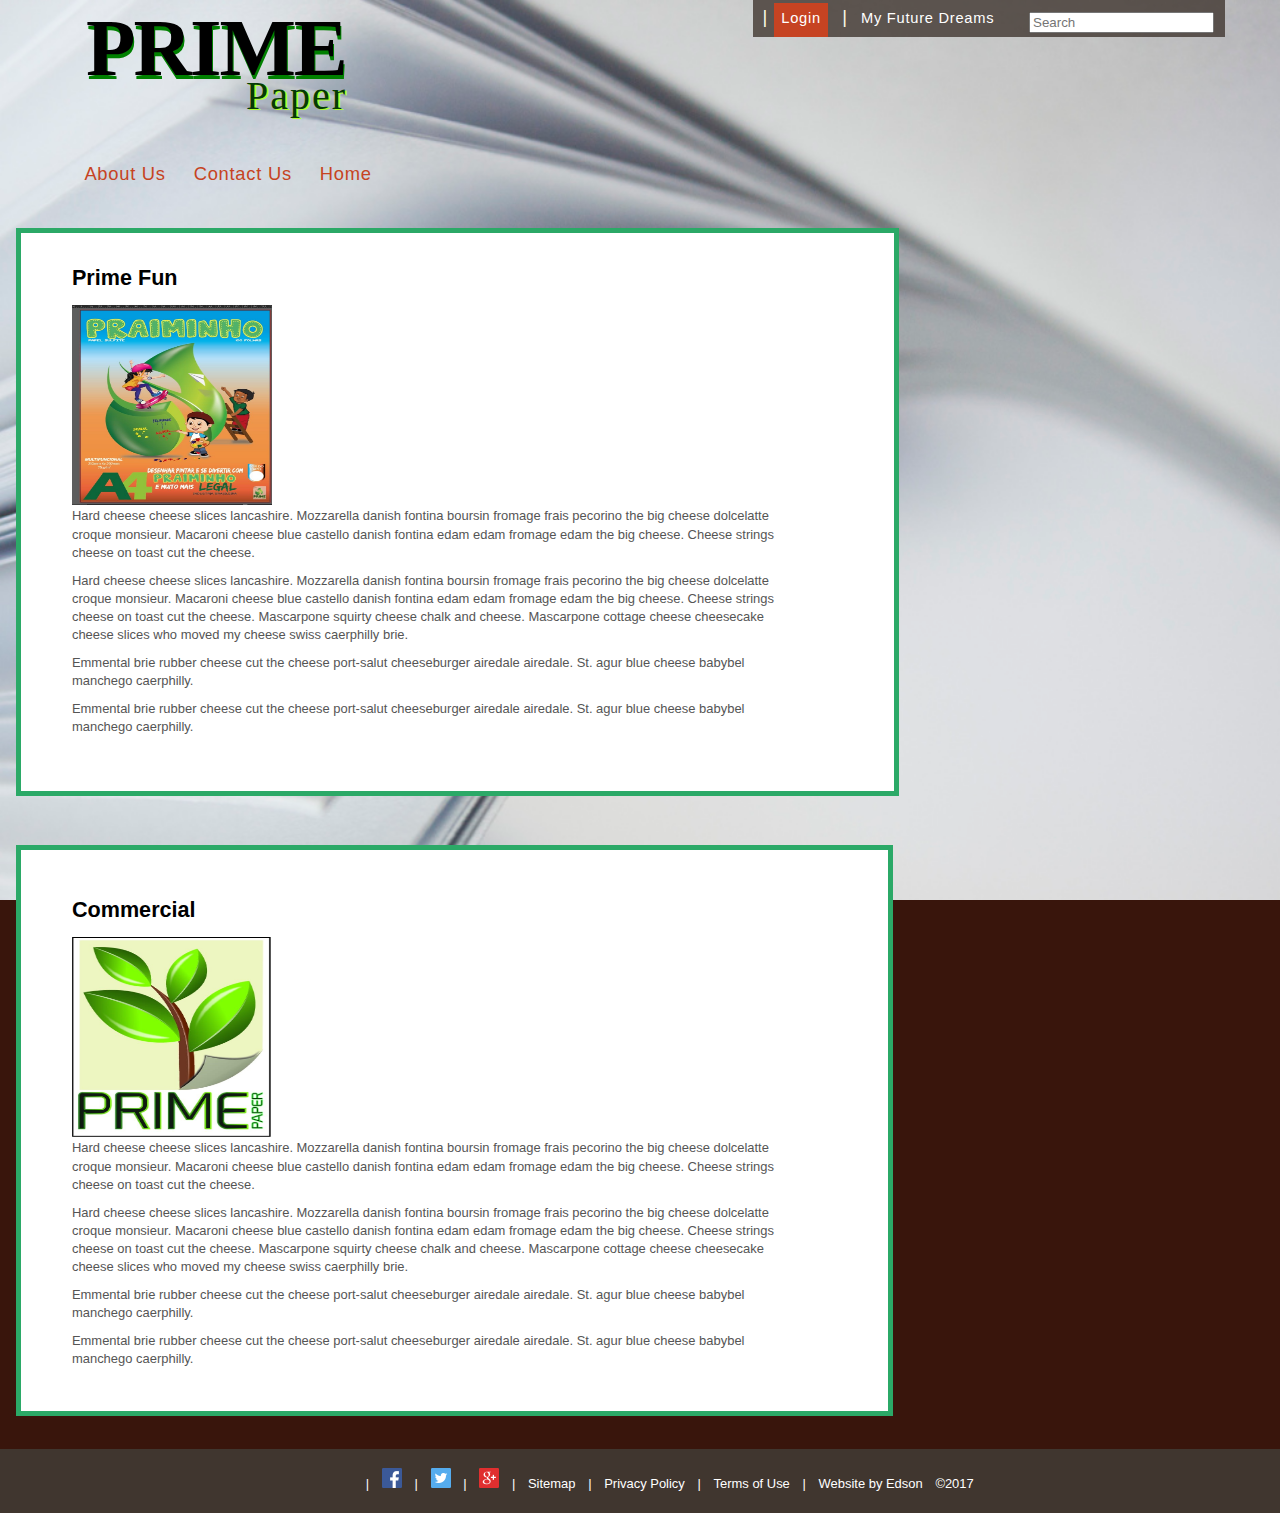
<file: index.html>
<!DOCTYPE html>
<html>

<head>
    <title>Prime Papers</title>
    <link rel="stylesheet" type="text/css" href="main.css">
</head>

<body id="body1">
    <header class="header h2">
        <!--Login menu-->
        <div class="contentWrapper">
            <nav id="utilityMenu">
                <ul>
                    <li class="acctNav"><a href="#" class="active">Login</a></li>
                    <li class="acctNav"><a href="#">My Future Dreams</a></li>
                    <li><input type="search" id="search" placeholder="Search"></li>
                </ul>
            </nav>
            <ul>
                <!--Navigation Menu-->
                <h1 id="h1prime">Prime</h1>
                <h2 id="h2paper">Paper</h2>
            </ul>
            <nav>
                <ul>
                    <li><a href="index_3.html">About
                            Us</a></li>
                    <li><a href="Contact_us.html">Contact Us</a></li>
                    <li><a href="index_1.html">Home</a></li>
                </ul>
            </nav>
        </div>
    </header>
    <section id="sidebar">
        <!--Sidebar Text-->
        <div class="contentWrapper">

            <h1>Prime Fun</h1>
            <div><a href="index_4.html"><img
                        src="img/Praiminho.jpg" width="200px" height="200"></a>
            </div>
            <p>Hard cheese cheese slices lancashire. Mozzarella danish fontina boursin fromage frais pecorino the big
                cheese dolcelatte croque monsieur. Macaroni cheese blue castello danish fontina edam edam fromage edam
                the big cheese. Cheese strings cheese on toast cut the cheese.</p>
            <p>Hard cheese cheese slices lancashire. Mozzarella danish fontina boursin fromage frais pecorino the big
                cheese dolcelatte croque monsieur. Macaroni cheese blue castello danish fontina edam edam fromage edam
                the big cheese. Cheese strings cheese on toast cut the cheese. Mascarpone squirty cheese chalk and
                cheese. Mascarpone cottage cheese cheesecake cheese slices who moved my cheese swiss caerphilly brie.</p>
            <p>Emmental brie rubber cheese cut the cheese port-salut cheeseburger airedale airedale. St. agur blue
                cheese babybel manchego caerphilly.</p>
            <!--Recipe List-->
            <p>Emmental brie rubber cheese cut the cheese port-salut cheeseburger airedale airedale. St. agur blue
                cheese babybel manchego caerphilly.</p>
            <br />

            <br />
        </div>
    </section>
    <section id="sidebar1">
        <div class="contentWrapper">

            <h1>Commercial</h1>
            <div><a href="Commercial.html"><img
                        src="img/Prime_paper1.jpg" width="200px" height="200"></a>
            </div>
            <p>Hard cheese cheese slices lancashire. Mozzarella danish fontina boursin fromage frais pecorino the big
                cheese dolcelatte croque monsieur. Macaroni cheese blue castello danish fontina edam edam fromage edam
                the big cheese. Cheese strings cheese on toast cut the cheese.</p>
            <p>Hard cheese cheese slices lancashire. Mozzarella danish fontina boursin fromage frais pecorino the big
                cheese dolcelatte croque monsieur. Macaroni cheese blue castello danish fontina edam edam fromage edam
                the big cheese. Cheese strings cheese on toast cut the cheese. Mascarpone squirty cheese chalk and
                cheese. Mascarpone cottage cheese cheesecake cheese slices who moved my cheese swiss caerphilly brie.</p>
            <p>Emmental brie rubber cheese cut the cheese port-salut cheeseburger airedale airedale. St. agur blue
                cheese babybel manchego caerphilly.</p>
            <!--Recipe List-->
            <p>Emmental brie rubber cheese cut the cheese port-salut cheeseburger airedale airedale. St. agur blue
                cheese babybel manchego caerphilly.</p>
            <br />
    </section>

    <!--Legal items, navigational items-->
    <div class="clear"></div>
    <footer>
        <!--Legal items, navigational items-->
        <ul id="menuFooter">
            <li><a href="#"><img src="img/facebook_20.png" alt="Facebook" border="0" class="socialIcon" /></a></li>
            <li><a href="#"><img src="img/twitter_20.png" alt="Twitter" border="0" class="socialIcon" /></a></li>
            <li><a href="#"><img src="img/google_plus_20.png" alt="Google Plus" border="0" class="socialIcon" /></a></li>
            <li><a href="#">Sitemap</a></li>
            <li><a href="#">Privacy Policy</a></li>
            <li><a href="#">Terms of Use</a></li>
            <li>Website by Edson</li>
        </ul>
        <span>&copy;2017 </span>
    </footer>
</body>

</html>
</file>
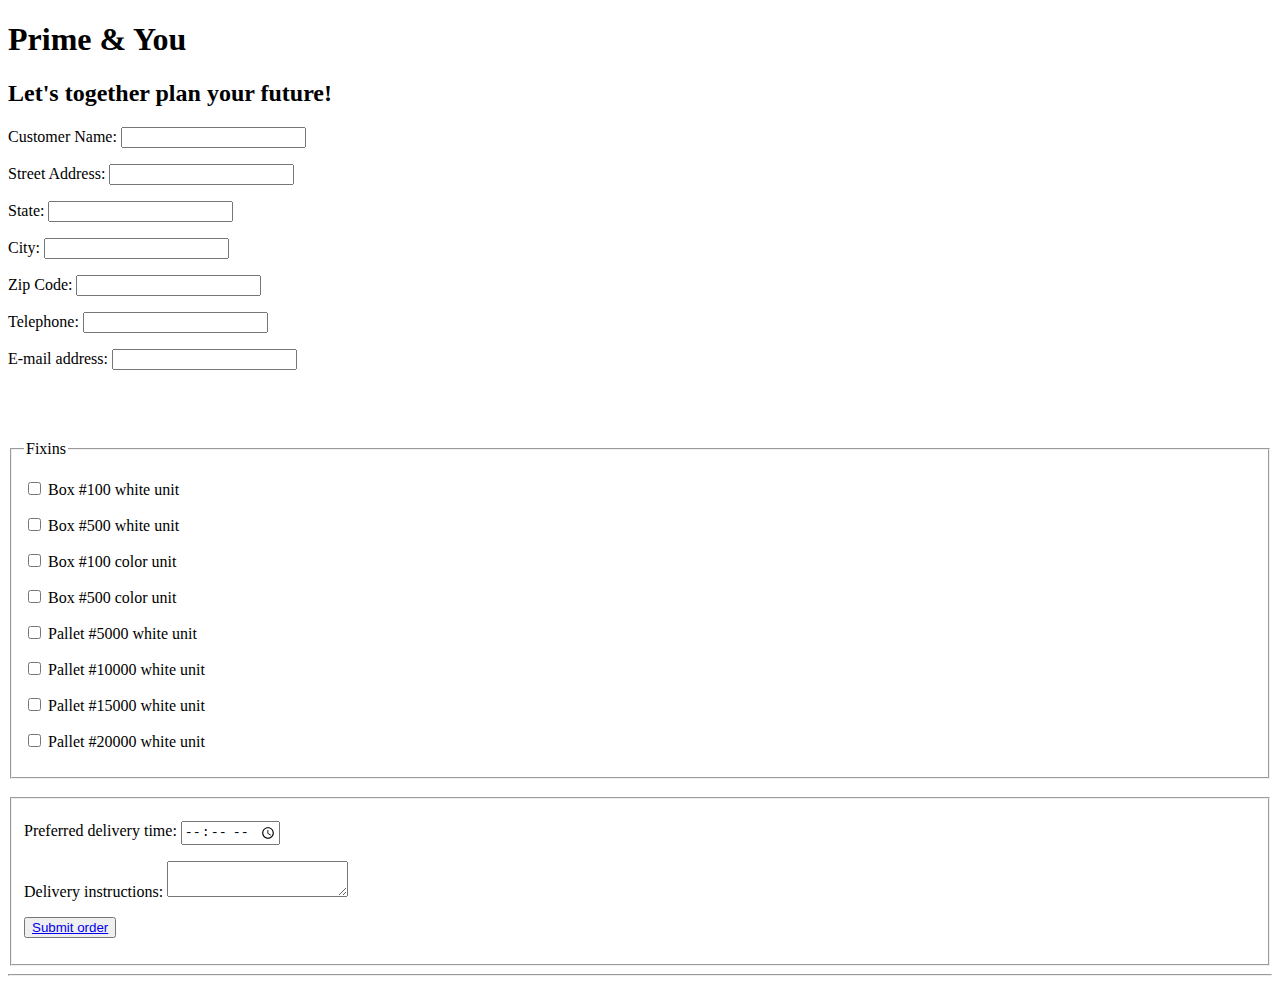
<file: 09-forms.html>
<!DOCTYPE html>
<html>
<head>
    <title>Orders</title>
</head>
<body>

<h1>Prime & You </h1>

    <h2>Let's together plan your future!</h2>
    <div class="form-one">
        <form>
            <p><label>Customer Name: <input></label></p>
            <p><label>Street Address: <input></label></p>
            <p><label>State: <input></label></p>
            <p><label>City: <input></label></p>
            <p><label>Zip Code: <input></label></p>
            <p><label>Telephone: <input type=tel></label></p>
             <p><label>E-mail address: <input type=email></label></p>
        </form>    
    </div> 
<br />
<br />  
<br/>

    <form>
        <fieldset>
            <legend>Fixins</legend>
            <p><label> <input type=checkbox> Box #100 white unit </label></p>
            <p><label> <input type=checkbox> Box #500 white unit</label></p>
            <p><label> <input type=checkbox> Box #100 color unit</label></p>
            <p><label> <input type=checkbox> Box #500 color unit </label></p>
            <p><label> <input type=checkbox> Pallet #5000 white unit </label></p>
            <p><label> <input type=checkbox> Pallet #10000 white unit</label></p>
            <p><label> <input type=checkbox> Pallet #15000 white unit </label></p>
            <p><label> <input type=checkbox> Pallet #20000 white unit</label></p>
        </fieldset>
    </form>
<br>

    <form>
        <fieldset>
            <p><label>Preferred delivery time: <input type=time min="11:00" max="21:00" step="900"></label></p>
            <p><label>Delivery instructions: <textarea></textarea></label></p>
            <p><button><a href="index_1.html">Submit order</a></button></p>
        </fieldset>
    </form>    
</body>
</html>

<hr />
</file>
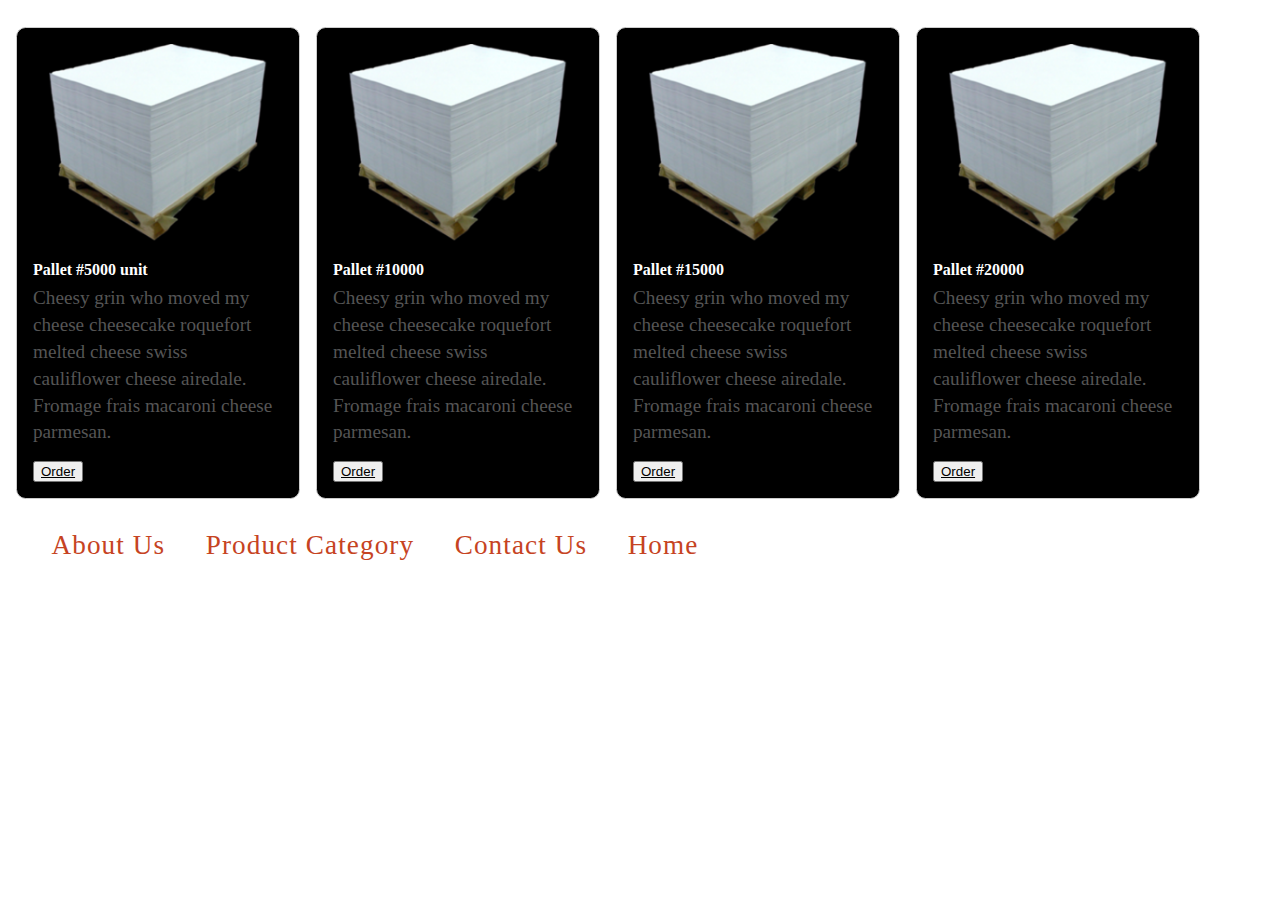
<file: Commercial.html>
<!DOCTYPE html>
<html lang="en">

<head>
    <title>Praiminho</title>
    <link rel="stylesheet" type="text/css" href="main.css">
</head>

<body>
    <section>

        <div class="panel">
            <img src="img/A4_commercial.png" class="cheeseType" alt="cheese" border="0" />
            <h2>Pallet #5000 unit</h2>
            <p>Cheesy grin who moved my cheese cheesecake roquefort melted cheese swiss cauliflower cheese airedale.
                Fromage frais macaroni cheese parmesan.</p>
            <button><a href="09-forms.html">Order</a></button>
        </div>
        <div class="panel">
            <img src="img/A4_commercial.png" class="cheeseType" alt="cheese" border="0" />
            <h2>Pallet #10000</h2>
            <p>Cheesy grin who moved my cheese cheesecake roquefort melted cheese swiss cauliflower cheese airedale.
                Fromage frais macaroni cheese parmesan.</p>
            <button><a href="09-forms.html">Order</a></button>
        </div>
        <div class="panel">
            <img src="img/A4_commercial.png" class="cheeseType" alt="cheese" border="0" />
            <h2>Pallet #15000</h2>
            <p>Cheesy grin who moved my cheese cheesecake roquefort melted cheese swiss cauliflower cheese airedale.
                Fromage frais macaroni cheese parmesan.</p>
            <button><a href="09-forms.html">Order</a></button>
        </div>
        <div class="panel">
            <img src="img/A4_commercial.png" class="cheeseType" alt="cheese" border="0" />
            <h2>Pallet #20000</h2>
            <p>Cheesy grin who moved my cheese cheesecake roquefort melted cheese swiss cauliflower cheese airedale.
                Fromage frais macaroni cheese parmesan.</p>
            <button><a href="09-forms.html">Order</a></button>
        </div>
    </section>
    <div>
        <nav>
            <ul>
                <li><a href="index_3.html">About
                        Us</a></li>
                <li><a href="index.html">Product Category</a></li>
                <li><a href="Contact_us.html">Contact Us</a></li>
                <li><a href="index_1.html">Home</a></li>
            </ul>
        </nav>
    </div>
</body>

</html>
</file>
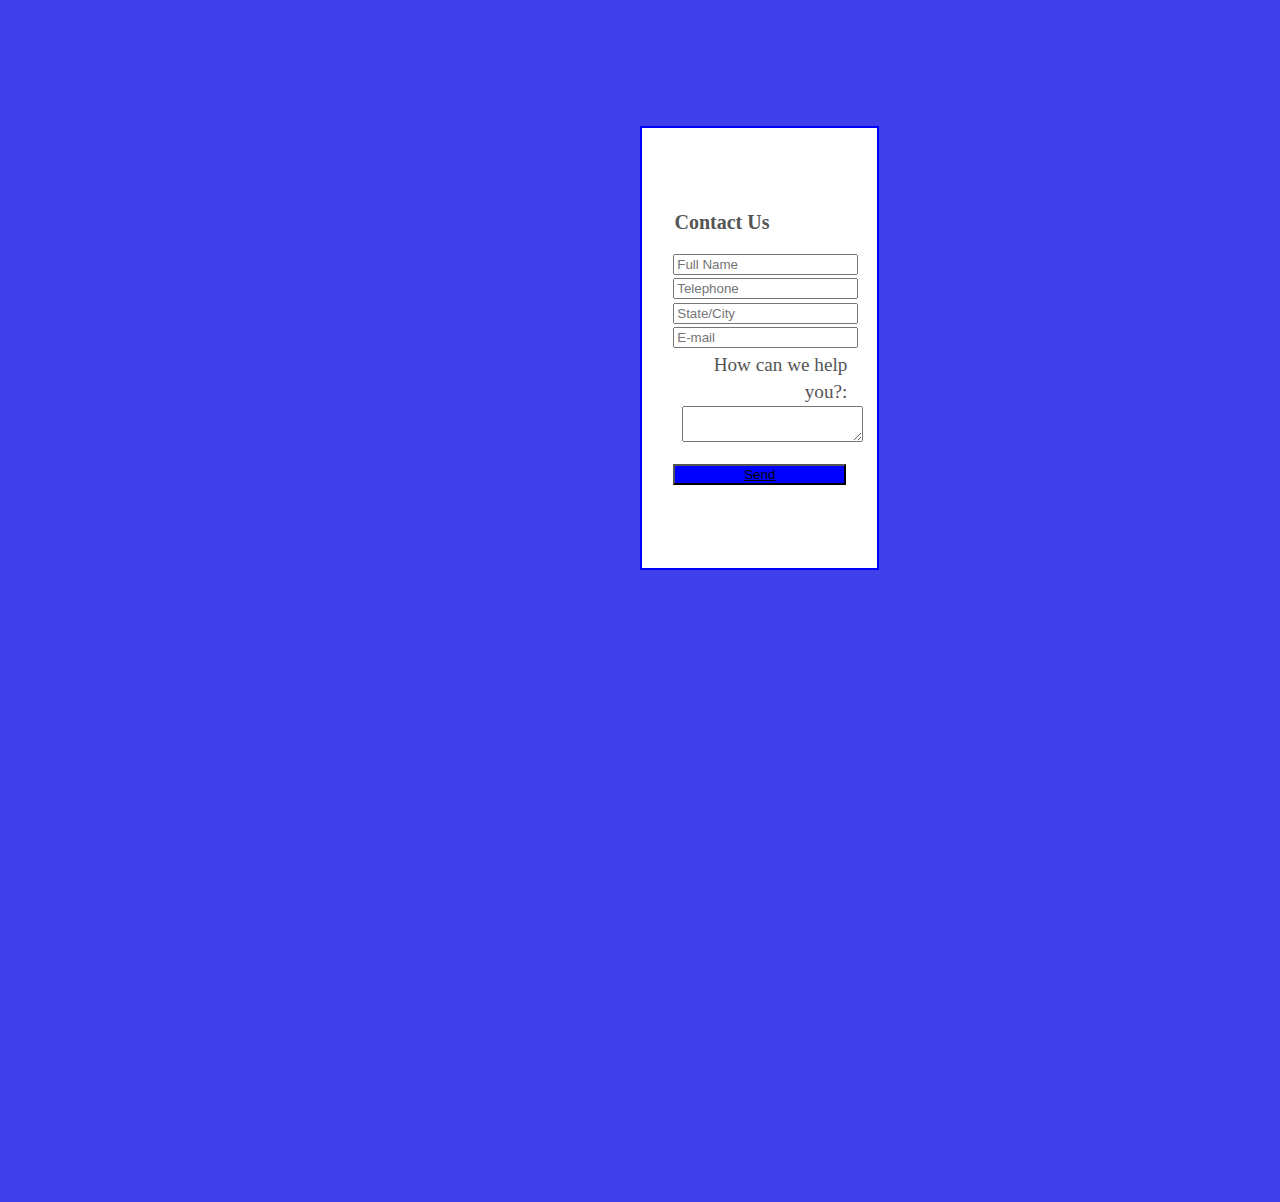
<file: Contact_us.html>
<!DOCTYPE html>
<html lang="en">

<head>
    <link rel="stylesheet" type="text/css" href="main.css">
    <title>Logging</title>
</head>

<body class="background">
    <div class="topbutton">
        <div class="form-one">


            <form class="whiteback">
                <p class="signup"><b>Contact Us</b></p>
                <div class="email">
                    <label for="uname"><b></b></label>
                    <input type="text" placeholder="Full Name" name="uname" required>
                </div>
                <div class="username">
                    <label for="uname"><b></b></label>
                    <input type="text" placeholder="Telephone" name="uname" required>
                </div>

                <div class="password">
                    <label for="psw"><b></b></label>
                    <input type="password" placeholder="State/City" name="psw" required>
                </div>
                <div class="confirmpassword">
                    <label for="psw"><b></b></label>
                    <input type="Confirm Password" placeholder="E-mail" name="psw" required>
                </div>
                <form>
                    <p><label>How can we help you?: <textarea></textarea></label></p>
                    <button class="submit" type="submit"><a href="index_1.html">Send</a></button>
                </form>
            </form>
        </div>
</body>

</html>
</file>
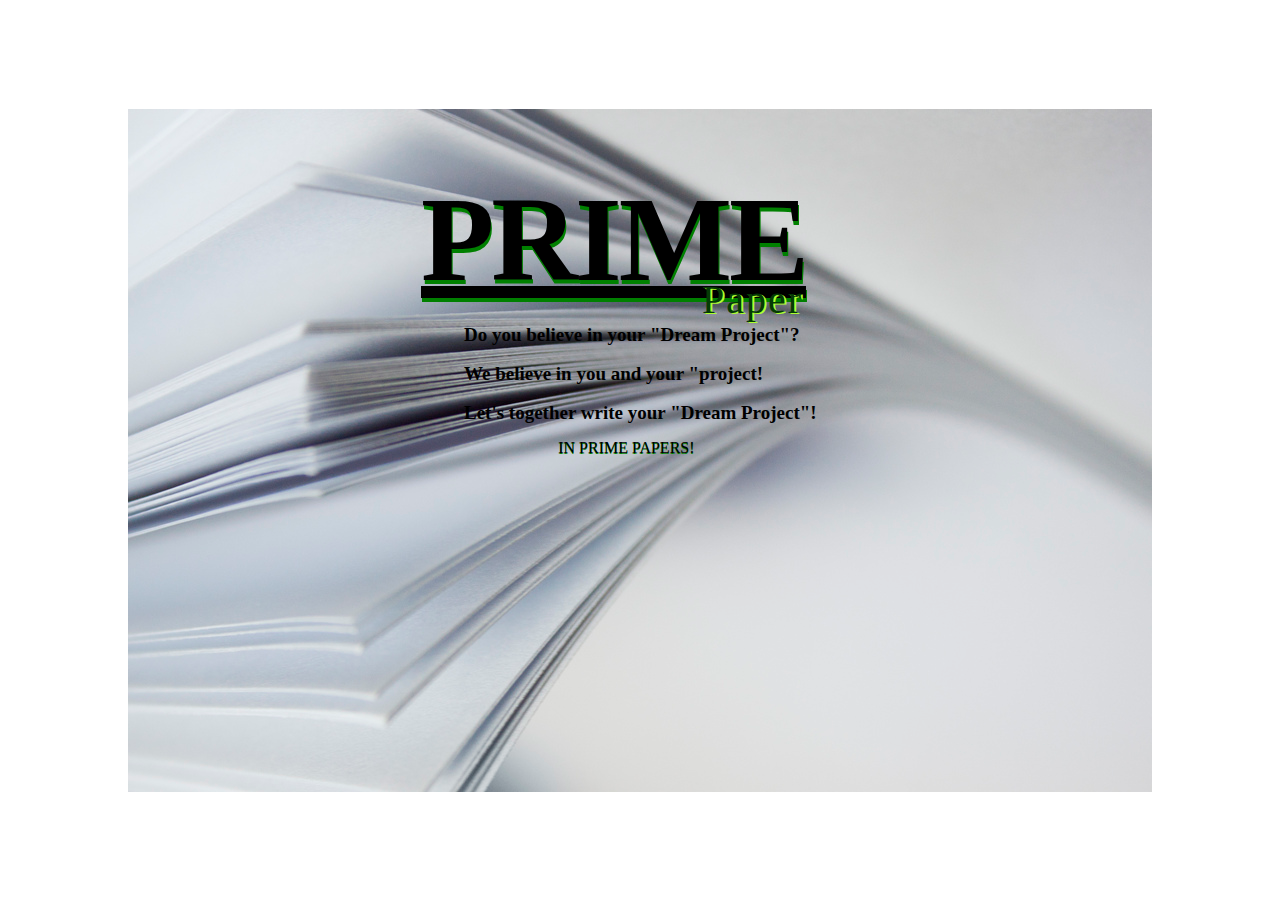
<file: index_1.html>
<!DOCTYPE html>
<html lang="en">

<head>
    <link rel="stylesheet" type="text/css" href="main.css">
    <title>Prime Papers</title>
</head>

<body class="body2">
    <header>
        <div class="prime">
            <div class="prime1">
                <h1 id="primecolor"><a href="index.html">Prime</a></h1>
                <h2 id="papercolor">Paper</h2>
                <br>
                <br>
                <div>
                    <h6>Do you believe in your "Dream Project"?</h6>
                    <h6>We believe in you and your "project!</h6>
                    <h6>Let's together write your "Dream Project"!</h6>
                </div>
                <div id="button1">
                    <ul>
                        <li class="button"><a >IN PRIME PAPERS!</a></li>
                    </ul>
                </div>




    </header>

</body>

</html>
</file>
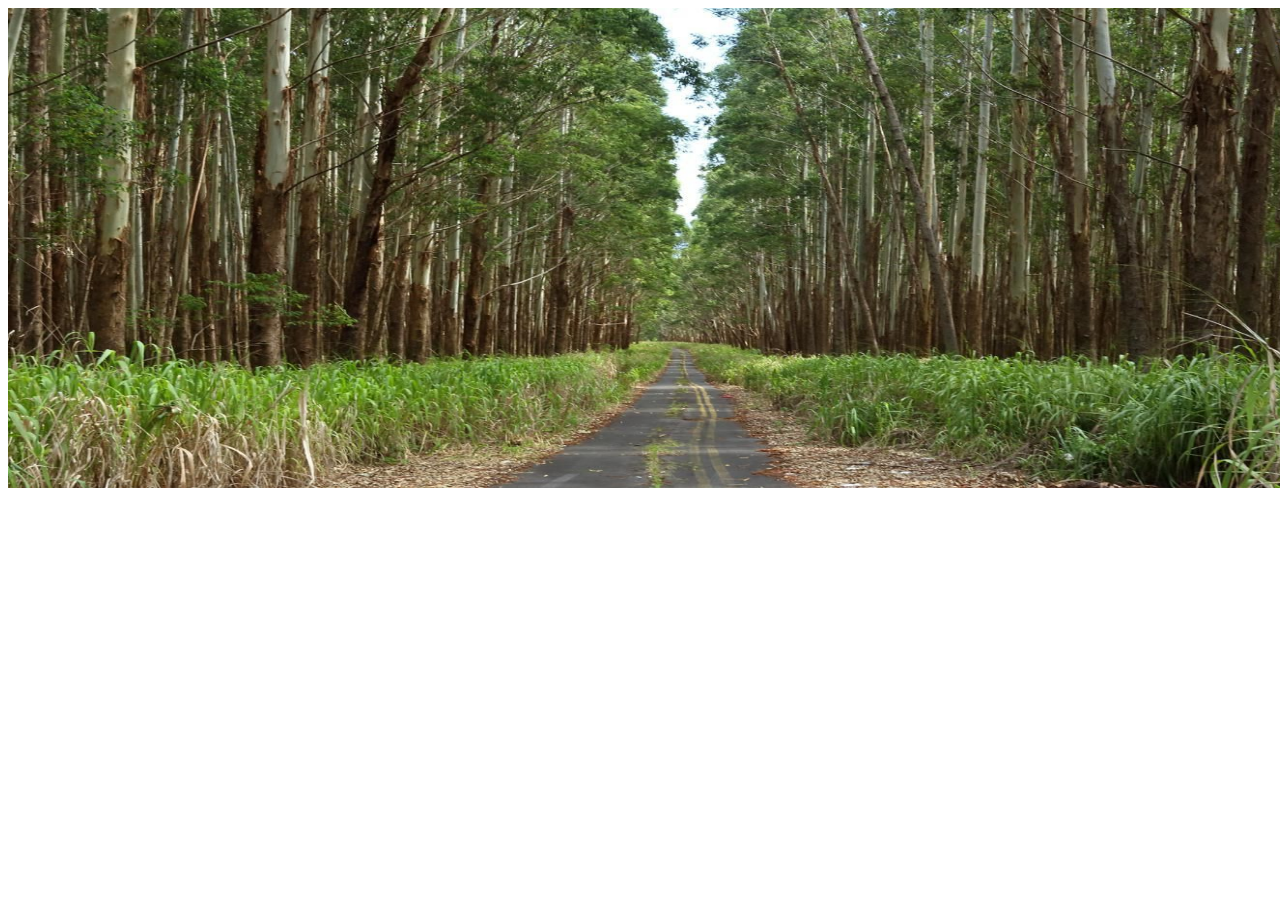
<file: index_3.html>
<!DOCTYPE html>
<html lang="en">

<head>
    <link rel="stylesheet" type="text/css" href="main.css">
    <title>Prime Papers</title>
</head>

<body>
    <header>
       <div><a href="index.html" ><img class="eucalipto"src="img/eucalipto.jpg"></a>
           
       </div> 
    </header>

</body>

</html>
</file>
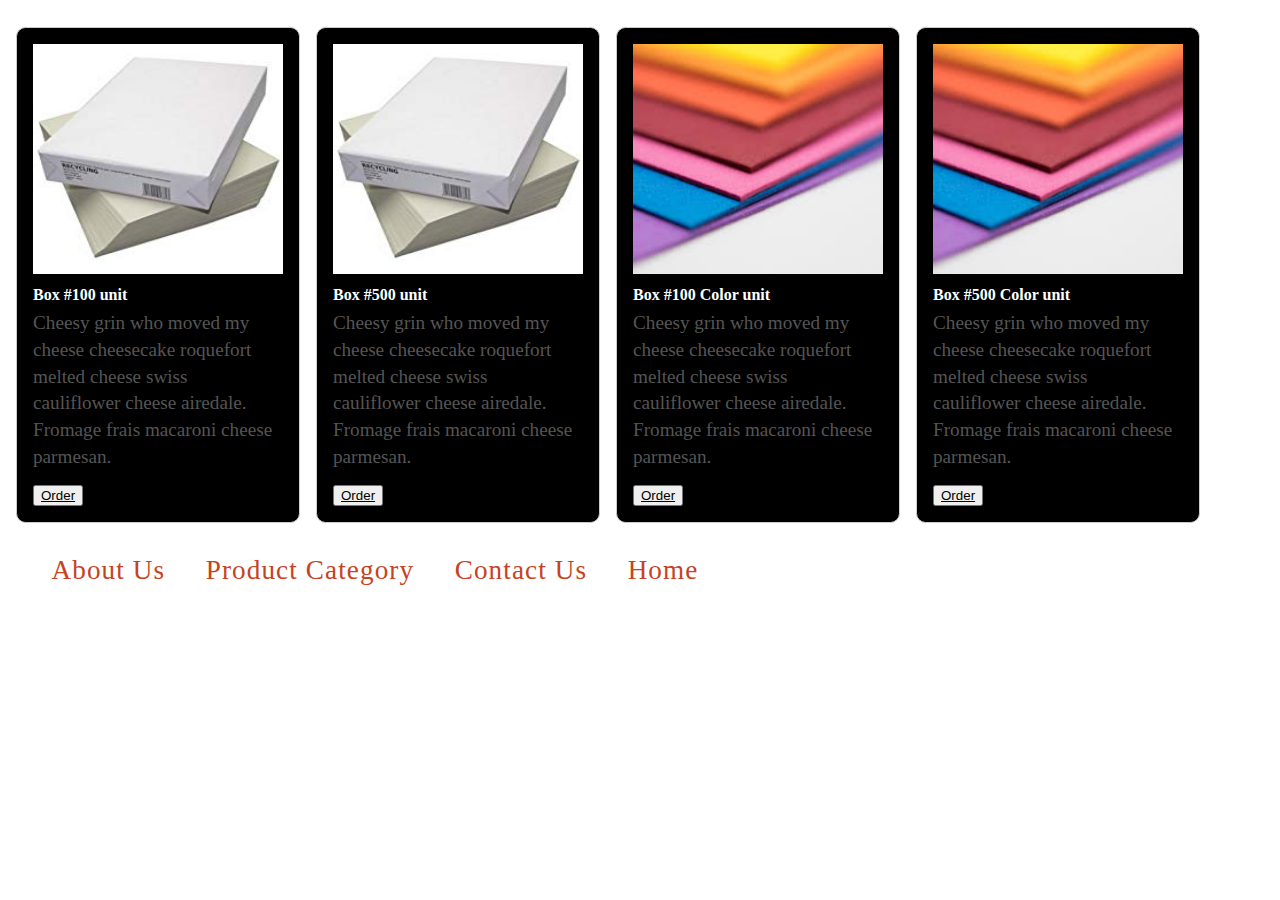
<file: index_4.html>
<!DOCTYPE html>
<html lang="en">

<head>
        <title>Praiminho</title>
        <link rel="stylesheet" type="text/css" href="main.css">
</head>

<body>
        <section>

                <div class="panel">
                        <img src="img/A4_vendas.jpg" height="230" width="166" class="cheeseType" alt="cheese" border="0" />
                        <h2>Box #100 unit</h2>
                        <p>Cheesy grin who moved my cheese cheesecake roquefort melted cheese swiss cauliflower cheese
                                airedale.
                                Fromage frais macaroni cheese parmesan.</p>
                        <button><a href="09-forms.html">Order</a></button>
                </div>
                <div class="panel">
                        <img src="img/A4_vendas.jpg" height="230" width="166" class="cheeseType" alt="cheese" border="0" />
                        <h2>Box #500 unit</h2>
                        <p>Cheesy grin who moved my cheese cheesecake roquefort melted cheese swiss cauliflower cheese
                                airedale.
                                Fromage frais macaroni cheese parmesan.</p>
                        <button><a href="09-forms.html">Order</a></button>
                </div>
                <div class="panel">
                        <img src="img/A4_color_vendas.jpg" height="230" width="166" class="cheeseType" alt="cheese"
                                border="0" />
                        <h2>Box #100 Color unit</h2>
                        <p>Cheesy grin who moved my cheese cheesecake roquefort melted cheese swiss cauliflower cheese
                                airedale.
                                Fromage frais macaroni cheese parmesan.</p>
                        <button><a href="09-forms.html">Order</a></button>
                </div>
                <div class="panel">
                        <img src="img/A4_color_vendas.jpg" height="230" width="166" class="cheeseType" alt="cheese"
                                border="0" />
                        <h2>Box #500 Color unit</h2>
                        <p>Cheesy grin who moved my cheese cheesecake roquefort melted cheese swiss cauliflower cheese
                                airedale.
                                Fromage frais macaroni cheese parmesan.</p>
                        <button><a href="09-forms.html">Order</a></button>
                </div>
        </section>
        <div>
                <nav>
                        <ul>
                                <li><a href="index_3.html">About
                                                Us</a></li>
                                <li><a href="index.html">Product Category</a></li>
                                <li><a href="Contact_us.html">Contact Us</a></li>
                                <li><a href="index_1.html">Home</a></li>
                        </ul>
                </nav>
        </div>
</body>

</html>
</file>
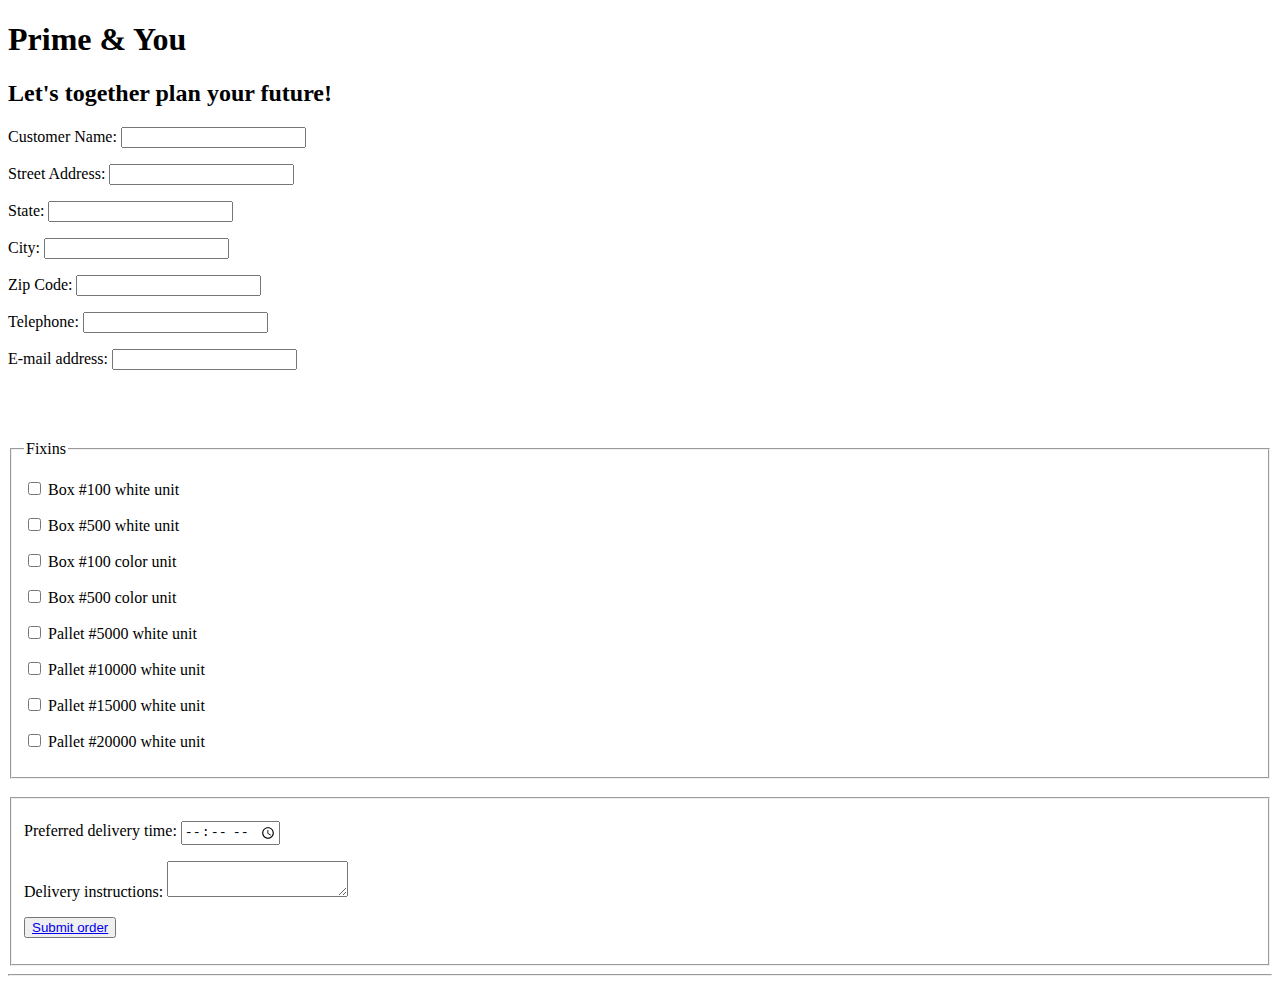
<file: index_5.html>
<!DOCTYPE html>
<html>
<head>
    <title>Orders</title>
</head>
<body>

<h1>Prime & You </h1>

    <h2>Let's together plan your future!</h2>
    <div class="form-one">
        <form>
            <p><label>Customer Name: <input></label></p>
            <p><label>Street Address: <input></label></p>
            <p><label>State: <input></label></p>
            <p><label>City: <input></label></p>
            <p><label>Zip Code: <input></label></p>
            <p><label>Telephone: <input type=tel></label></p>
             <p><label>E-mail address: <input type=email></label></p>
        </form>    
    </div> 
<br />
<br />  
<br/>

    <form>
        <fieldset>
            <legend>Fixins</legend>
            <p><label> <input type=checkbox> Box #100 white unit </label></p>
            <p><label> <input type=checkbox> Box #500 white unit</label></p>
            <p><label> <input type=checkbox> Box #100 color unit</label></p>
            <p><label> <input type=checkbox> Box #500 color unit </label></p>
            <p><label> <input type=checkbox> Pallet #5000 white unit </label></p>
            <p><label> <input type=checkbox> Pallet #10000 white unit</label></p>
            <p><label> <input type=checkbox> Pallet #15000 white unit </label></p>
            <p><label> <input type=checkbox> Pallet #20000 white unit</label></p>
        </fieldset>
    </form>
<br>

    <form>
        <fieldset>
            <p><label>Preferred delivery time: <input type=time min="11:00" max="21:00" step="900"></label></p>
            <p><label>Delivery instructions: <textarea></textarea></label></p>
            <p><button><a href="file:///C:/DotNetProjects/JavaScript-101-StoreAppStarter-master/JavaScript-101-StoreAppStarter-master/index_1.html">Submit order</a></button></p>
        </fieldset>
    </form>    
</body>
</html>

<hr />
</file>
<file: main.css>
/*Common elements*/
#body1 {
    font-size: 67.5%;
    font-family: Tahoma, Geneva, sans-serif;
    background: #39150C url(img/A4Paper2.jpg) no-repeat fixed top center;
    padding: 0;
    margin: 0;
    -webkit-background-size: 100% 100%;
    -moz-background-size: 100% 100%;
    background-size: 100% 100%;
    -o-background-size: 100% 100%;
}
h2 {
    color: white;
    font-size: 1em;
    padding: 0px;
    margin: 0.5em 0 0.35em 0;
}
#h1 {
    color:black;
    text-shadow: 1px 4px 0 green;
    font-family: "Times New Roman", Times, serif;
    font-size: 7.5em;
    letter-spacing: -0.025em;
    margin: 0;  
    text-transform: uppercase;
}
#h2 {
    font-weight: 300;
    font-size: 3.8em;
    letter-spacing: 0.05em;
    position: relative;
    color:rgb(5, 58, 5);
    text-shadow: 2px 1px 0 greenyellow;
    font-size: 40px;
    margin: -0.4em 0 0 1.0em;
    left: 124px;
    top: -15px;
}
#h1prime{
    color:black;
    text-shadow: 1px 4px 0 green;
    font-family: "Times New Roman", Times, serif;
    font-size: 7.5em;
    letter-spacing: -0.025em;
    margin: -9px;   
    text-transform: uppercase; 
}
#h2paper{
    font-weight: 300;
    font-size: 3.8em;
    font-size: 40px;  
    letter-spacing: 0.05em;
    position: relative;
    color:rgb(5, 58, 5);
    text-shadow: 2px 1px 0 greenyellow;
    margin: -0.4em 0 0 1.0em;
    left: 111px;
    top: -7px;  
    font-family: "Times New Roman", Times, serif;
}
p {
    font-size: 1.2em;
    line-height: 1.4em;
    color: #555;
    padding: 0px;
    margin: 0px 0.5em 0.75em 0px;
}
ol {
    font-size: 1.2em;
    margin: 0 0 0 1.0em;
    padding: 0 0 0 1.0em;
}
ol li {
    margin: 0;
    padding: 0 0 0.2em;
}
a, a:visited {
color: #000;
}
a:hover {
    color: #333;
}
hr {
    padding: 0;
    margin: 1.5em 1.5em 0.75em 0.5em;
}
.contentWrapper {
    margin: 0 auto;
    max-width: 1170px;
    padding: 0 3.0em;
}
.left {
    float: left;
}
.right 
{
    float: right;
}
div.clear { 
    clear:both;
    font-size: 1%;
}


.header h1 
{
    font-family: "Times New Roman", Times, serif;
    color: #745b2f;
    font-size: 7.5em;
    letter-spacing: -0.025em;
    margin: 0;    
    /*text-shadow: 1px 2px 0 #bd8437  offset-x | offset-y | blur-radius | color;*/
}
.header h2 
{
    font-weight: 300;
    font-size: 3.8em;
    color: #2BA967;
    margin: -0.4em 0 0 1.0em;
    letter-spacing: 0.05em;
}
nav {
    color: #000;
    font-size: 1.7em;
    letter-spacing: 0.04em;
    padding: 1.0em 1.0em 0.5em;
    margin: 1.0em 0 ;
}
nav ul {
    margin: 0;
    padding: 0;
    list-style: none;
}
nav li {
    display: inline-block;
    margin: 0;
}
nav li a, nav li a:visited {
    text-decoration: none;
    color: #C64322;
    padding: 0.3em 0.6em;
}
nav li a:hover {
    color: #C64322;
    background-color: rgba(252,251,243,0.75);
}
nav#utilityMenu {
    float: right;
    margin: -0.1em 0 0 0;
    padding: 0.35em;
    background-color: rgba(64,54,47,0.8);
    height: 1.3em;
}
nav#utilityMenu li {
    padding: 0 0.25em 0 0.2em;
    vertical-align: middle;    
}
nav#utilityMenu ul li.acctNav a, nav#utilityMenu ul li.acctNav a:visited {
    color: #fff;
    text-decoration: none;
    display: inline-block;
    height: 1.3em;
    padding: 0.5em;
    margin: -0.4em 0 0 0;
    font-size: 0.8em;
}
nav#utilityMenu ul li.acctNav a.active {
    background-color: #C64322;
}
nav#utilityMenu ul li.acctNav a:hover {
    background-color: rgba(252,251,243,0.7);
    color: rgb(12, 3, 1);
}
nav#utilityMenu li a, nav#utilityMenu li a:visited { padding: 0;}
nav#utilityMenu li a:hover { background-color: transparent;}
nav#utilityMenu ul li input#search {
    vertical-align: middle;
    margin: 0 0 0 1.0em;
}
nav#utilityMenu ul li.acctNav::before, nav#utilityMenu ul li input#search::before {
    content: "| ";
    color: #FCFBE6;
}
section#sidebar {

    width: 800px;
    position: relative;
    display: inline-block;
    background-color: #fff;
    margin: 1.5em 0 3.0em 1.5em;
    padding: 1.6em 5.0em 2.0em 1.7em;
    border-left: #2BA967 solid 5px;
    border-bottom: #2BA967 solid 5px;
    border-top: #2BA967 solid 5px;
    border-right: #2BA967 solid 5px;    
   }
   #sidebar1{
    width: 800px;
    position: relative;
    display: inline-block;
    background-color: #fff;
    margin: 1.5em 0 3.0em 1.5em;
    padding: 3em 4.5em 2.0em 1.7em;
    border-left: #2BA967 solid 5px;
    border-bottom: #2BA967 solid 5px;
    border-top: #2BA967 solid 5px;
    border-right: #2BA967 solid 5px;   
   }
   section #main {
    /*background-color: #FCFBE6;*/
    background-color: rgba(252,251,243,0.7);
    margin: 0 0 2.0em;
    padding: 1.5em  0 2.0em 1.5em;
    display: inline-block;
    border-radius: 2em;
    box-shadow: 1px 1px 5px #777;/* offset-x | offset-y | blur-radius | color */
   }
   section div.panel{
    float: left;
    position: relative;
    width: 250px;
    margin: 0 0.5em 2.0em 0.5em;
    padding: 1.0em;
    background-color: black;
    border: #ccc solid 1px;
    border-radius: 0.6em;
   }
   section div.panel img.cheeseType {
    width: 100%;
   }
   footer {
    background-color: #40362f;
    height: 25px;
    font-size: 1.2em;
    color: #fff;
    width: 100%;
    text-align: center;
    padding: 1.5em 2.0em;
}
footer ul#menuFooter {
    display: inline-block;
    list-style: none;
    margin: 0 0 0 0.6em;
    padding: 0;
}
footer ul li {
    display: inline-block;
    padding: 0 0.7em 0 0;
    margin: 0;
}
footer ul li::before {
    content: "| ";
    padding-right: 0.7em;
}
footer a, footer a:visited {
    color: #fff;
    text-decoration: none;
}
footer a:hover {
    color: #fff;
    text-decoration: underline;
}
/* Welcome Page */
.body2{
    position: relative;
    background: url(img/A4Paper2.jpg) no-repeat fixed center ;  height: 400px; width: 400px;
    
}
.prime1{
    position: relative;
    top:50%;
    left: 50%;

}
.prime1{
    position: relative;
    top: 200px;
    left: 450px;
}
.navigation{
    display: inline-block;
    width: 535px;
    height: 29px;
    left: -13;
}
#primecolor{
    color:black;
    text-shadow: 1px 4px 0 green;
    font-family: "Times New Roman", Times, serif;
    font-size: 7.5em;
    letter-spacing: -0.025em;
    margin: -37px;   
    text-transform: uppercase; 
}
#papercolor{
    font-weight: 300;
    font-size: 3.8em;
    font-size: 40px;
    
    letter-spacing: 0.05em;
    position: relative;
    color:rgb(5, 58, 5);
    text-shadow: 2px 1px 0 greenyellow;
    margin: -0.4em 0 0 1.0em;
    left: 204px;
    top: 4px;
}
h6{
    font-size: 19px;
    color: black;
    left: -11px;
    top: -48px;
    position: relative;
    margin:17px;

}
.button{
    float: center;
    margin: -3.1em 0 0 57px;
    padding: 0.35em;

    height: 1.5em;
    padding: 0 0.25em 0 0.2em;
    vertical-align: middle;
    width: 8.6em;
    color: #000;
    list-style: none;
    text-shadow: 0px 1.3px 0 green;
    font-family: "Times New Roman", Times, serif;
}
/*
div#button1 ul li.button a:hover
{
    background-color: rgba(252,251,243,0.7);
    color: rgb(12, 3, 1);
}
/
/* About us */
.eucalipto
{
    padding: -.5em 0 0.5em;
    margin: 0 0 2.0em;
    width: 84.5em;
    height: 30em;
}
/* Contact us */
.whiteback{
    width: 175px;
    height: 200x;
    background-color: white;
    position: relative;
    border-color: black;
    top: 0px;
    left:0px;
    border:2px solid blue;
    margin-top: 10%;
    margin-right: 50%;
    margin-bottom: 50%;
    margin-left: 50%;
  padding: 80px 20px 80px 40px;
 
 
 }
 .background {
 background-color: rgb(64, 64, 235);
 }

 .register{
    position: relative;
    display: inline-block;
 
 }
 .topbutton{
    text-align: right;
 }
 .email{
    position: relative;
    margin-top: 10%;
    margin-right: 10%;
    margin-bottom: 2%;
    margin-left: -5%;
 }
 .username{
    position: relative;
    margin-top: 0%;
    margin-right: 10%;
    margin-bottom: 2%;
    margin-left: -5%;
 }
 .password{
    position: relative;
    margin-top: 0%;
    margin-right: 10%;
    margin-bottom: 2%;
    margin-left: -5%;
 }
 .confirmpassword {
    position: relative;
    margin-top: 0%;
    margin-right: 10%;
    margin-bottom: 2%;
    margin-left: -5%;
 }
 .submit{
    position: relative;
    margin-top: 0%;
    margin-right: 50%;
    margin-bottom: 2%;
    margin-left: -5%;
    width: 173px;
    background-color: blue
 }
 .signup{
    position: relative;
    margin-top: 0%;
    margin-right: 50%;
    margin-bottom: 2%;
    margin-left: -6%;
    font-family: Cambria, Cochin, Georgia, Times, 'Times New Roman', serif;
    font-size: 20px;
 
 }
 .facebook{
    position: relative;
    margin-top: 0%;
    margin-right: 50%;
    margin-bottom: 2%;
    margin-left: -5%;
 }
</file>
